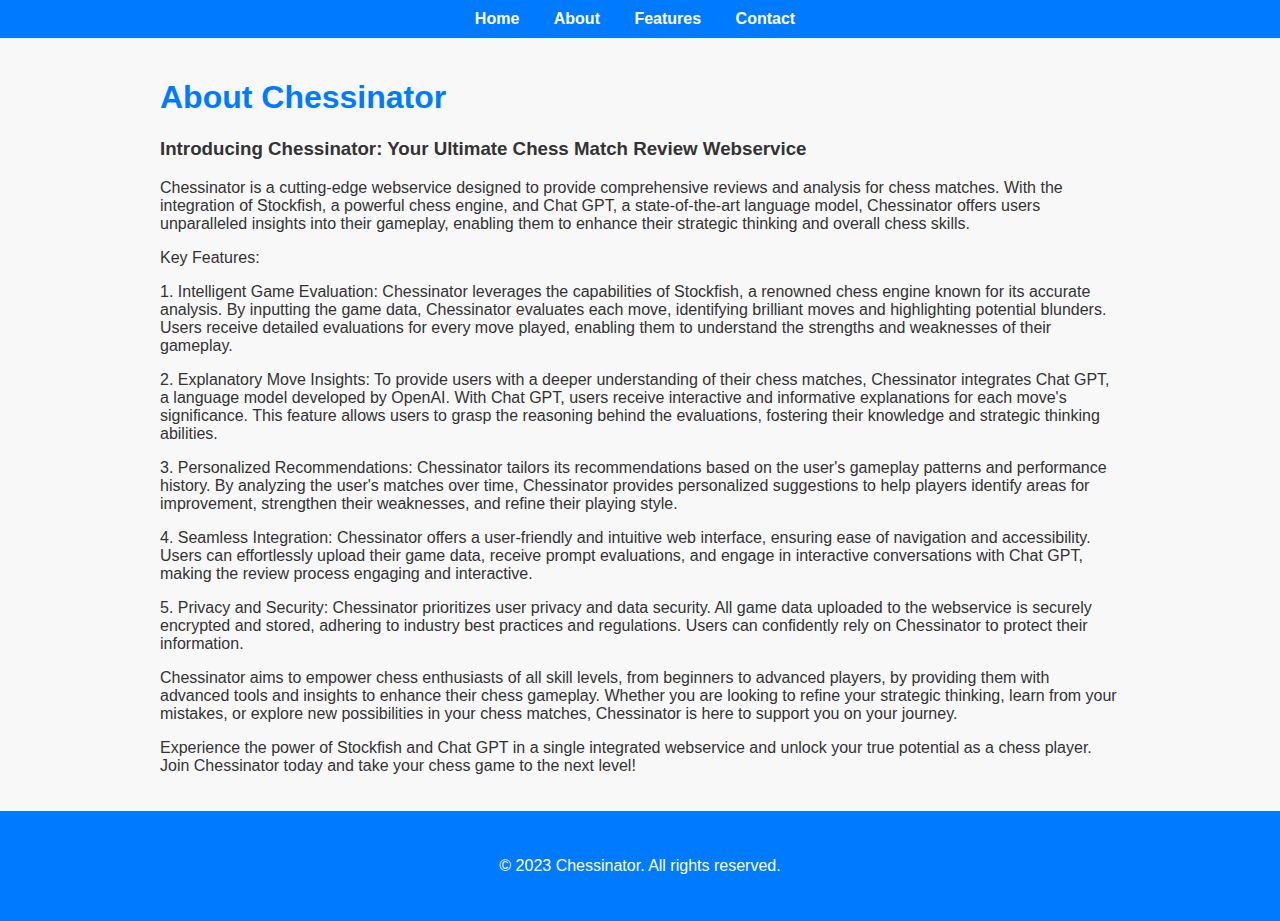
<file: about.html>
<!DOCTYPE html>
<html lang="en">

<head>
  <meta charset="UTF-8">
  <meta name="viewport" content="width=device-width, initial-scale=1.0">
  <title>About Us - Chessinator</title>
  <link rel="stylesheet" href="style.css">
</head>

<body>
  <header>
    <nav>
      <ul>
        <li><a href="index.html">Home</a></li>
        <li><a href="about.html">About</a></li>
        <li><a href="features.html">Features</a></li>
        <li><a href="contact.html">Contact</a></li>
      </ul>
    </nav>
  </header>

  <main>
    <section id="about">
      <div class="container">
        <h1>About Chessinator</h1>
        <h3>Introducing Chessinator: Your Ultimate Chess Match Review Webservice</h3>
<p>
Chessinator is a cutting-edge webservice designed to provide comprehensive reviews and analysis for chess matches. With the integration of Stockfish, a powerful chess engine, and Chat GPT, a state-of-the-art language model, Chessinator offers users unparalleled insights into their gameplay, enabling them to enhance their strategic thinking and overall chess skills.
</p>
<p>
Key Features:
</p>
<p>
1. Intelligent Game Evaluation: Chessinator leverages the capabilities of Stockfish, a renowned chess engine known for its accurate analysis. By inputting the game data, Chessinator evaluates each move, identifying brilliant moves and highlighting potential blunders. Users receive detailed evaluations for every move played, enabling them to understand the strengths and weaknesses of their gameplay.
</p>
<p>
2. Explanatory Move Insights: To provide users with a deeper understanding of their chess matches, Chessinator integrates Chat GPT, a language model developed by OpenAI. With Chat GPT, users receive interactive and informative explanations for each move's significance. This feature allows users to grasp the reasoning behind the evaluations, fostering their knowledge and strategic thinking abilities.
</p>
<p>
3. Personalized Recommendations: Chessinator tailors its recommendations based on the user's gameplay patterns and performance history. By analyzing the user's matches over time, Chessinator provides personalized suggestions to help players identify areas for improvement, strengthen their weaknesses, and refine their playing style.
</p>
<p>
4. Seamless Integration: Chessinator offers a user-friendly and intuitive web interface, ensuring ease of navigation and accessibility. Users can effortlessly upload their game data, receive prompt evaluations, and engage in interactive conversations with Chat GPT, making the review process engaging and interactive.
</p>
<p>
5. Privacy and Security: Chessinator prioritizes user privacy and data security. All game data uploaded to the webservice is securely encrypted and stored, adhering to industry best practices and regulations. Users can confidently rely on Chessinator to protect their information.
</p>
<p>
Chessinator aims to empower chess enthusiasts of all skill levels, from beginners to advanced players, by providing them with advanced tools and insights to enhance their chess gameplay. Whether you are looking to refine your strategic thinking, learn from your mistakes, or explore new possibilities in your chess matches, Chessinator is here to support you on your journey.
</p>
<p>
Experience the power of Stockfish and Chat GPT in a single integrated webservice and unlock your true potential as a chess player. Join Chessinator today and take your chess game to the next level!
</p>
      </div>
    </section>
  </main>

  <footer>
    <div class="container">
      <p>&copy; 2023 Chessinator. All rights reserved.</p>
    </div>
  </footer>

</body>

</html>
</file>
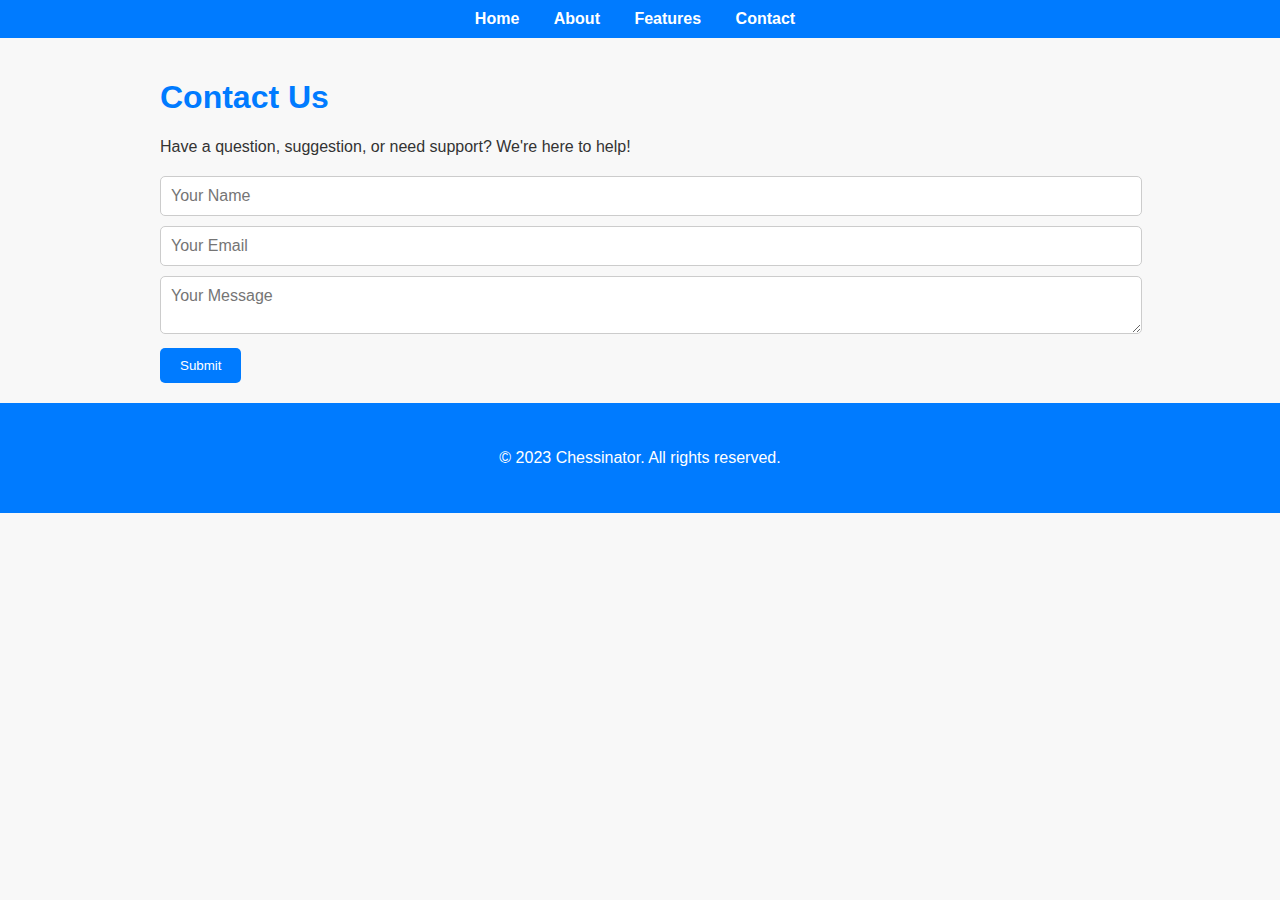
<file: contact.html>
<!DOCTYPE html>
<html lang="en">

<head>
  <meta charset="UTF-8">
  <meta name="viewport" content="width=device-width, initial-scale=1.0">
  <title>Contact Us - Chessinator</title>
  <link rel="stylesheet" href="style.css">
</head>

<body>
  <header>
    <nav>
      <ul>
        <li><a href="index.html">Home</a></li>
        <li><a href="about.html">About</a></li>
        <li><a href="features.html">Features</a></li>
        <li><a href="contact.html">Contact</a></li>
      </ul>
    </nav>
  </header>

  <main>
    <section id="contact">
      <div class="container">
        <h1>Contact Us</h1>
        <p>Have a question, suggestion, or need support? We're here to help!</p>
        <form action="mailto:support@chessinator.us" method="post" enctype="text/plain">
          <input type="text" name="name" placeholder="Your Name" required>
          <input type="email" name="email" placeholder="Your Email" required>
          <textarea name="message" placeholder="Your Message" required></textarea>
          <button type="submit">Submit</button>
        </form>
      </div>
    </section>
  </main>

  <footer>
    <div class="container">
      <p>&copy; 2023 Chessinator. All rights reserved.</p>
    </div>
  </footer>

</body>

</html>
</file>
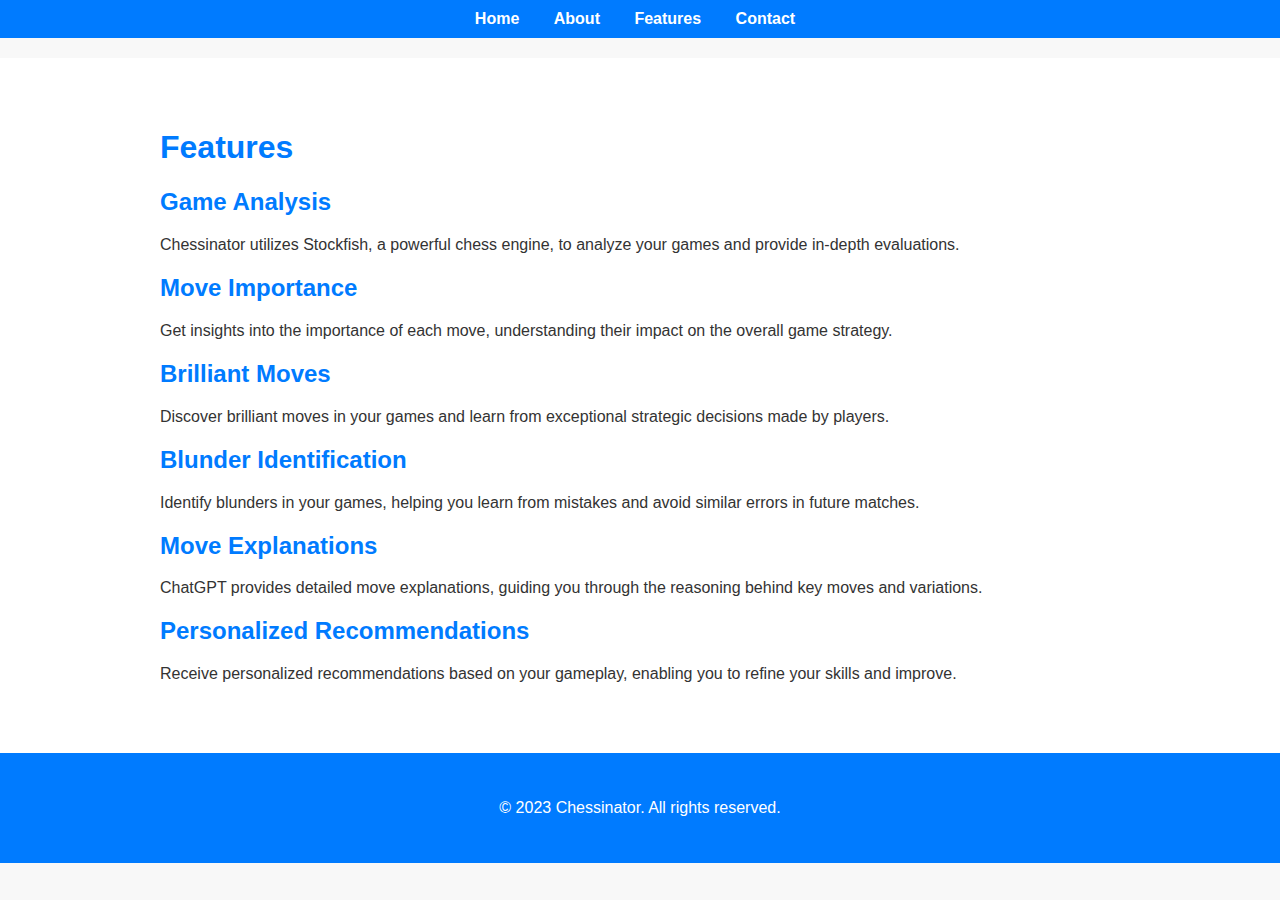
<file: features.html>
<!DOCTYPE html>
<html lang="en">

<head>
  <meta charset="UTF-8">
  <meta name="viewport" content="width=device-width, initial-scale=1.0">
  <title>Features - Chessinator</title>
  <link rel="stylesheet" href="style.css">
</head>

<body>
  <header>
    <nav>
      <ul>
        <li><a href="index.html">Home</a></li>
        <li><a href="about.html">About</a></li>
        <li><a href="features.html">Features</a></li>
        <li><a href="contact.html">Contact</a></li>
      </ul>
    </nav>
  </header>

  <main>
    <section id="features">
      <div class="container">
        <h1>Features</h1>
        <div class="feature">
          <h2>Game Analysis</h2>
          <p>Chessinator utilizes Stockfish, a powerful chess engine, to analyze your games and provide in-depth evaluations.</p>
        </div>
        <div class="feature">
          <h2>Move Importance</h2>
          <p>Get insights into the importance of each move, understanding their impact on the overall game strategy.</p>
        </div>
        <div class="feature">
          <h2>Brilliant Moves</h2>
          <p>Discover brilliant moves in your games and learn from exceptional strategic decisions made by players.</p>
        </div>
        <div class="feature">
          <h2>Blunder Identification</h2>
          <p>Identify blunders in your games, helping you learn from mistakes and avoid similar errors in future matches.</p>
        </div>
        <div class="feature">
          <h2>Move Explanations</h2>
          <p>ChatGPT provides detailed move explanations, guiding you through the reasoning behind key moves and variations.</p>
        </div>
        <div class="feature">
          <h2>Personalized Recommendations</h2>
          <p>Receive personalized recommendations based on your gameplay, enabling you to refine your skills and improve.</p>
        </div>
      </div>
    </section>
  </main>

  <footer>
    <div class="container">
      <p>&copy; 2023 Chessinator. All rights reserved.</p>
    </div>
  </footer>

</body>

</html>
</file>
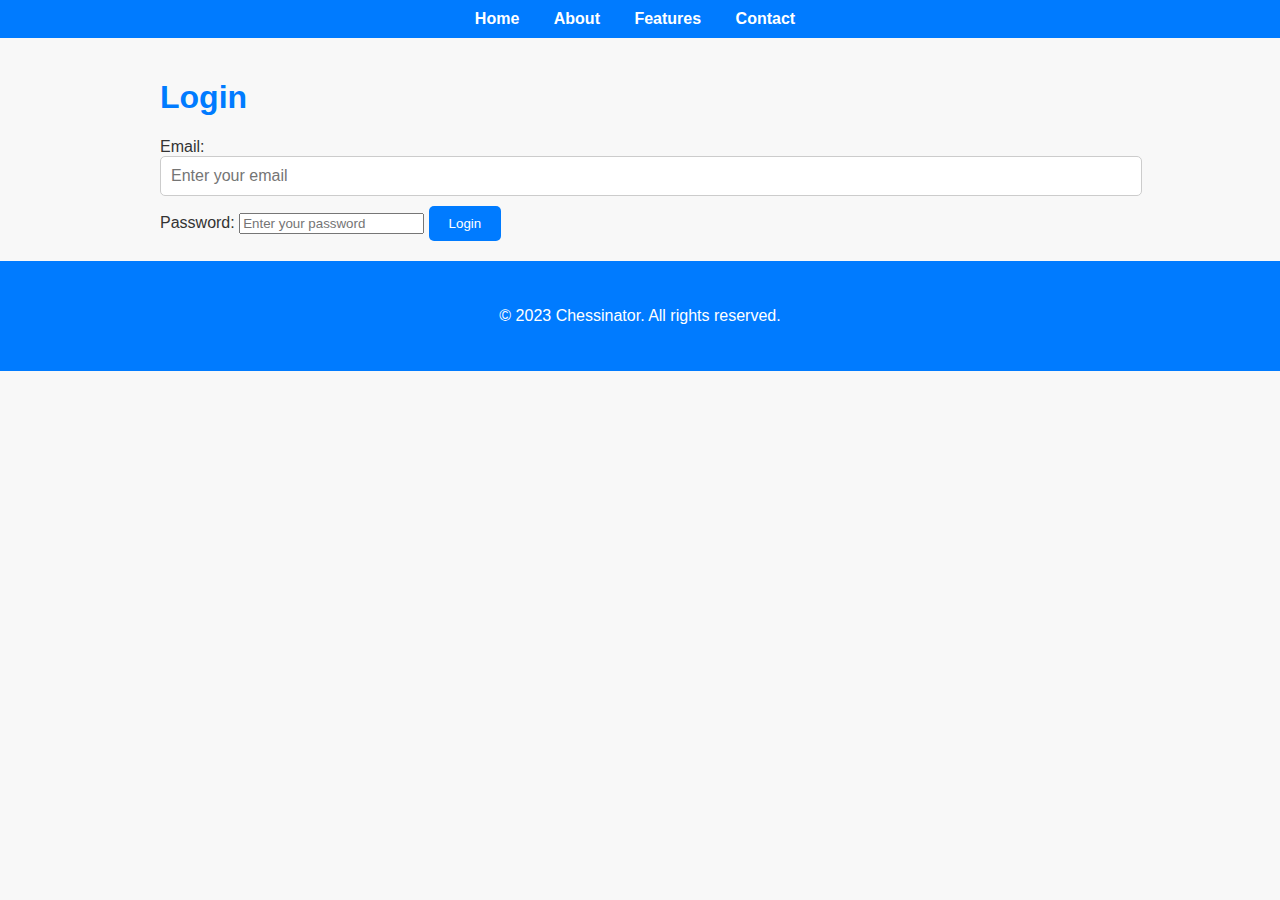
<file: login.html>
<!DOCTYPE html>
<html lang="en">

<head>
  <meta charset="UTF-8">
  <meta name="viewport" content="width=device-width, initial-scale=1.0">
  <title>Login - Chessinator</title>
  <link rel="stylesheet" href="style.css">
</head>

<body>
  <header>
    <nav>
      <ul>
        <li><a href="index.html">Home</a></li>
        <li><a href="about.html">About</a></li>
        <li><a href="features.html">Features</a></li>
        <li><a href="contact.html">Contact</a></li>
      </ul>
    </nav>
  </header>

  <main>
    <section id="login">
      <div class="container">
        <h1>Login</h1>
        <form action="login.php" method="POST">
          <label for="email">Email:</label>
          <input type="email" id="email" name="email" placeholder="Enter your email" required>
          <label for="password">Password:</label>
          <input type="password" id="password" name="password" placeholder="Enter your password" required>
          <button type="submit">Login</button>
        </form>
      </div>
    </section>
  </main>

  <footer>
    <div class="container">
      <p>&copy; 2023 Chessinator. All rights reserved.</p>
    </div>
  </footer>

</body>

</html>
</file>
<file: style.css>
/* Global Styles */

body {
  font-family: 'Roboto', sans-serif;
  margin: 0;
  padding: 0;
  background-color: #f8f8f8;
  color: #333;
}

.container {
  max-width: 960px;
  margin: 0 auto;
  padding: 20px;
}

a {
  color: #007bff;
  text-decoration: none;
}

a:hover {
  text-decoration: underline;
}

/* Header */

header {
  background-color: #007bff;
  padding: 10px;
}

nav ul {
  list-style-type: none;
  margin: 0;
  padding: 0;
  text-align: center;
}

nav ul li {
  display: inline-block;
  margin-right: 10px;
}

nav ul li a {
  color: #fff;
  font-weight: bold;
  padding: 5px 10px;
  border-radius: 5px;
}

nav ul li a:hover {
  background-color: #fff;
  color: #007bff;
}

/* Main Content */

h1, h2 {
  color: #007bff;
  font-family: 'Poppins', sans-serif;
}

#features {
  background-color: #fff;
  padding: 30px;
  margin-top: 20px;
}

.feature {
  margin-bottom: 20px;
}

/* Contact Form */

form {
  margin-top: 20px;
}

input[type="text"],
input[type="email"],
textarea {
  width: 100%;
  padding: 10px;
  margin-bottom: 10px;
  border: 1px solid #ccc;
  border-radius: 5px;
  font-size: 16px;
  font-family: 'Roboto', sans-serif;
}

button[type="submit"] {
  background-color: #007bff;
  color: #fff;
  padding: 10px 20px;
  border: none;
  border-radius: 5px;
  cursor: pointer;
  font-family: 'Poppins', sans-serif;
}

button[type="submit"]:hover {
  background-color: #0056b3;
}

/* Footer */

footer {
  background-color: #007bff;
  padding: 10px;
  color: #fff;
  text-align: center;
  font-family: 'Roboto', sans-serif;
}
</file>
